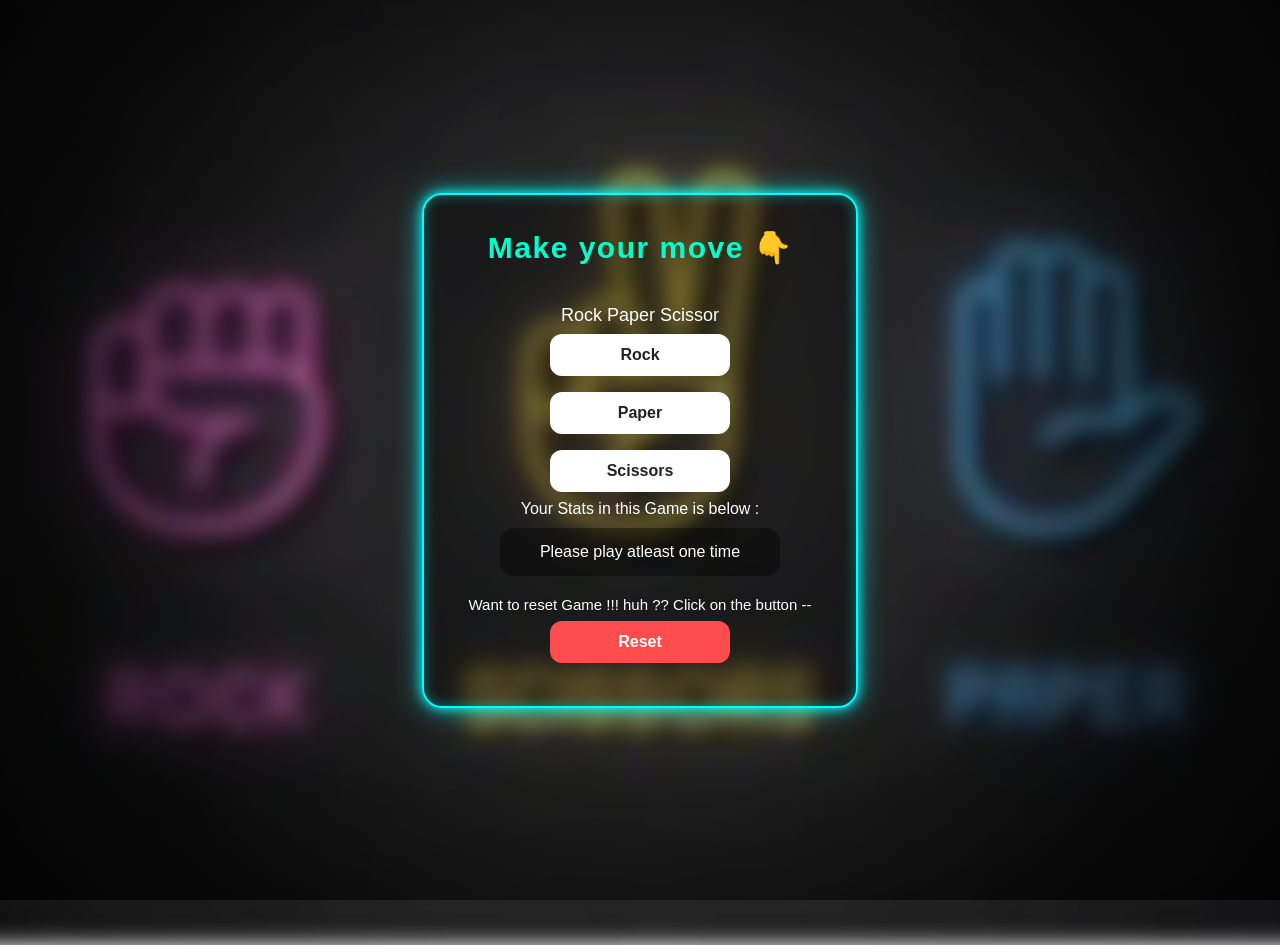
<file: index.html>
<!DOCTYPE html>
<html lang="en">

<head>
    <meta charset="UTF-8">
    <meta name="viewport" content="width=device-width, initial-scale=1.0">
    <title>Rock Paper Scissor</title>
    <link rel="stylesheet" href="style.css">
</head>

<body>
    <div class="game-box">
        <p class="result">Make your move 👇</p>
        <p>Rock Paper Scissor</p>
        <button onclick="rockChoosen();
    statData();">
            Rock
        </button>
        <button onclick="paperChoosen();
    statData();">
            Paper
        </button>
        <button onclick="scissorsChoosen();
    statData();">
            Scissors
        </button>
        <script src="script.js"></script>

        <p>Your Stats in this Game is below : </p>
        <p class="stats">
            Please play atleast one time
        </p>

        <p>
            Want to reset Game !!! huh ??
            Click on the button --
            <button
                onclick="won=0; lost=0; tied=0; statData(); document.querySelector('.result').innerText='Game reset. Play again 👇';">
                Reset
            </button>

        </p>
    </div>
</body>

</html>
</file>
<file: style.css>
* {
    margin: 0;
    padding: 0;
    box-sizing: border-box;
    font-family: Arial, Helvetica, sans-serif;
}

/* ---------- BODY ---------- */
body {
    min-height: 100vh;
    display: flex;
    justify-content: center;
    align-items: center;
    position: relative;
    overflow: hidden;
    color: #fff;
}

/* ---------- BACKGROUND ---------- */
body::before {
    content: "";
    position: absolute;
    inset: 0;
    background: url("background.jpg") no-repeat center / cover;
    filter: blur(10px) brightness(1.15);
    transform: scale(1.1);
    z-index: -3;
}

/* darker edges, clearer center */
body::after {
    content: "";
    position: absolute;
    inset: 0;
    background: radial-gradient(
        circle at center,
        rgba(0,0,0,0.15) 0%,
        rgba(0,0,0,0.35) 45%,
        rgba(0,0,0,0.7) 75%,
        rgba(0,0,0,0.85) 100%
    );
    z-index: -2;
}

/* ---------- GAME BOX ---------- */
.game-box {
    display: flex;
    flex-direction: column;
    align-items: center;
    padding: 35px 45px;
    border-radius: 20px;
    background: rgba(0,0,0,0.35);
    backdrop-filter: blur(4px);

    border: 2px solid #00ffff;
    box-shadow:
        0 0 12px #00ffff,
        0 0 28px rgba(0,255,255,0.6),
        inset 0 0 14px rgba(0,255,255,0.4);
}

/* ---------- TITLE ---------- */
p:first-of-type {
    font-size: 30px;
    font-weight: bold;
    margin-bottom: 20px;
    letter-spacing: 1.5px;
}

/* ---------- BUTTONS (VERTICAL FIX HERE) ---------- */
button {
    display: block;              
    width: 180px;
    margin: 8px auto;            
    padding: 12px 0;
    font-size: 16px;
    font-weight: bold;
    border: none;
    border-radius: 12px;
    cursor: pointer;
    background: #ffffff;
    color: #222;
    transition: all 0.25s ease;
}

button:hover {
    background: #ffcc00;
    transform: translateY(-3px);
    box-shadow: 0 6px 16px rgba(0,0,0,0.45);
}

/* ---------- STATS ---------- */
p:nth-of-type(2) {
    margin-top: 20px;
    font-size: 18px;
}

.stats {
    margin-top: 10px;
    padding: 15px 20px;
    width: 280px;
    background: rgba(0,0,0,0.4);
    border-radius: 14px;
    text-align: center;
}

.stats p {
    margin: 6px 0;
}

/* ---------- RESET ---------- */
p:last-of-type {
    margin-top: 20px;
    font-size: 15px;
}

p:last-of-type button {
    background: #ff4d4d;
    color: #fff;
}

p:last-of-type button:hover {
    background: #ff1f1f;
}

.result {
    margin-bottom: 15px;
    font-size: 18px;
    font-weight: bold;
    color: #00ffcc;
    text-align: center;
    min-height: 24px; /* layout jump nahi karega */
}
</file>
